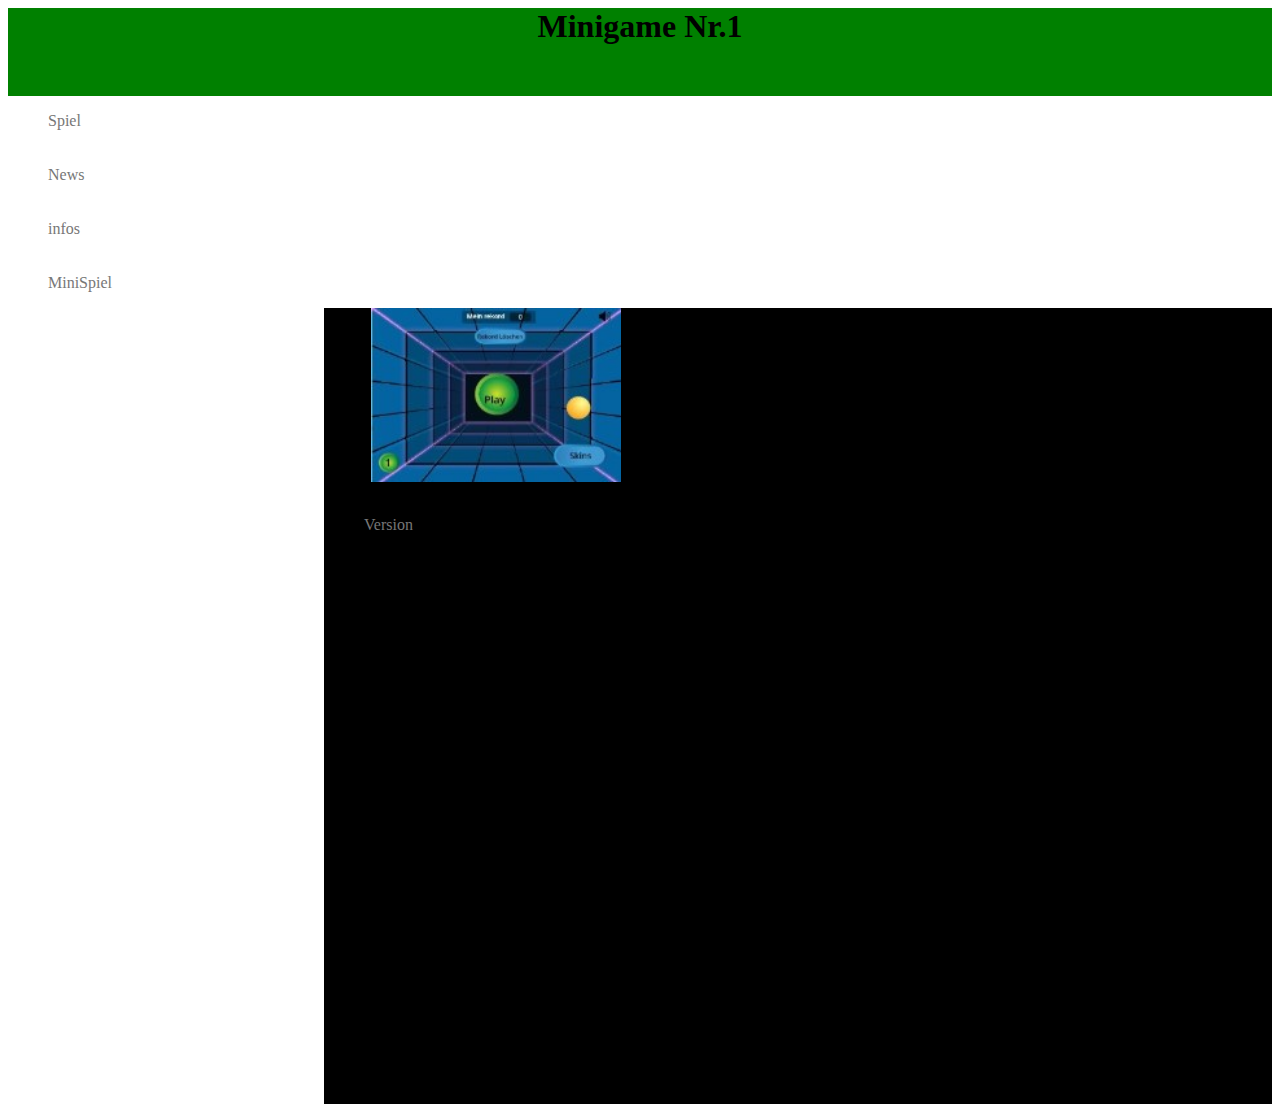
<file: index.html>
<html>
      <head>
	      <link rel="stylesheet" href="css1.css" type="text/css">
		  <title>Startseite</title>
		  <meta charset ="utv-8">
	  </head>
	  <body>
	      <div id="wrapper">
		     <header>  
				  <h1>Minigame Nr.1</h1>
			 </header>


			 <aside class="menü1">
			 <nav>
 			     <ul>
				 <li><a href="index.html">Spiel</a></li><br><br>
				 <li><a href="News.html">News</a></li><br><br>
				 <li><a href="Kontakt.html">infos</a></li><br><br>
				 <li><a href="Kontakt.html">MiniSpiel</a></li>

				 </ul>
			  </nav>
              </aside>


			  <section class="section1">
			  
			  <img src="home1.jpg" alt="ladefehler">
			  <br><br>
			  <nav>
			      <ul>
				      
				      <li><a href="#">Version</a>
				           <div class="down">
					           <ul>
								  <li><a href="Versionen/v1.html">version : 1.0.0</a></li>
								  <br>
					        	  <li><a href="Versionen/v2.html">version : 1.0.1</a></li><br>
					        	  <li><a href="Versionen/v3.html">version : 1.1.0</a></li><br>
					        	  <li><a href="Versionen/v4.html">version : 1.1.1</a></li><br>
					        	  <li><a href="Versionen/v5.html">version : 1.1.2</a></li><br>
					        	  <li><a href="Versionen/v6.html">version : 1.1.3</a></li><br>
								  <li><a href="Versionen/v7.html">version : 1.2.0</a></li><br>
								  <li><a href="Versionen/v8.html">version : 1.2.1</a></li><br>
								  <li><a href="Versionen/v9.html">version : 1.2.2</a></li><br>
					    	  </ul>
				    	 </div>
				      </li>
					  
				  </ul>
              </nav>

			  </section>


			  <footer>
              </footer>


		  </div>

	  </body>
</html>
</file>
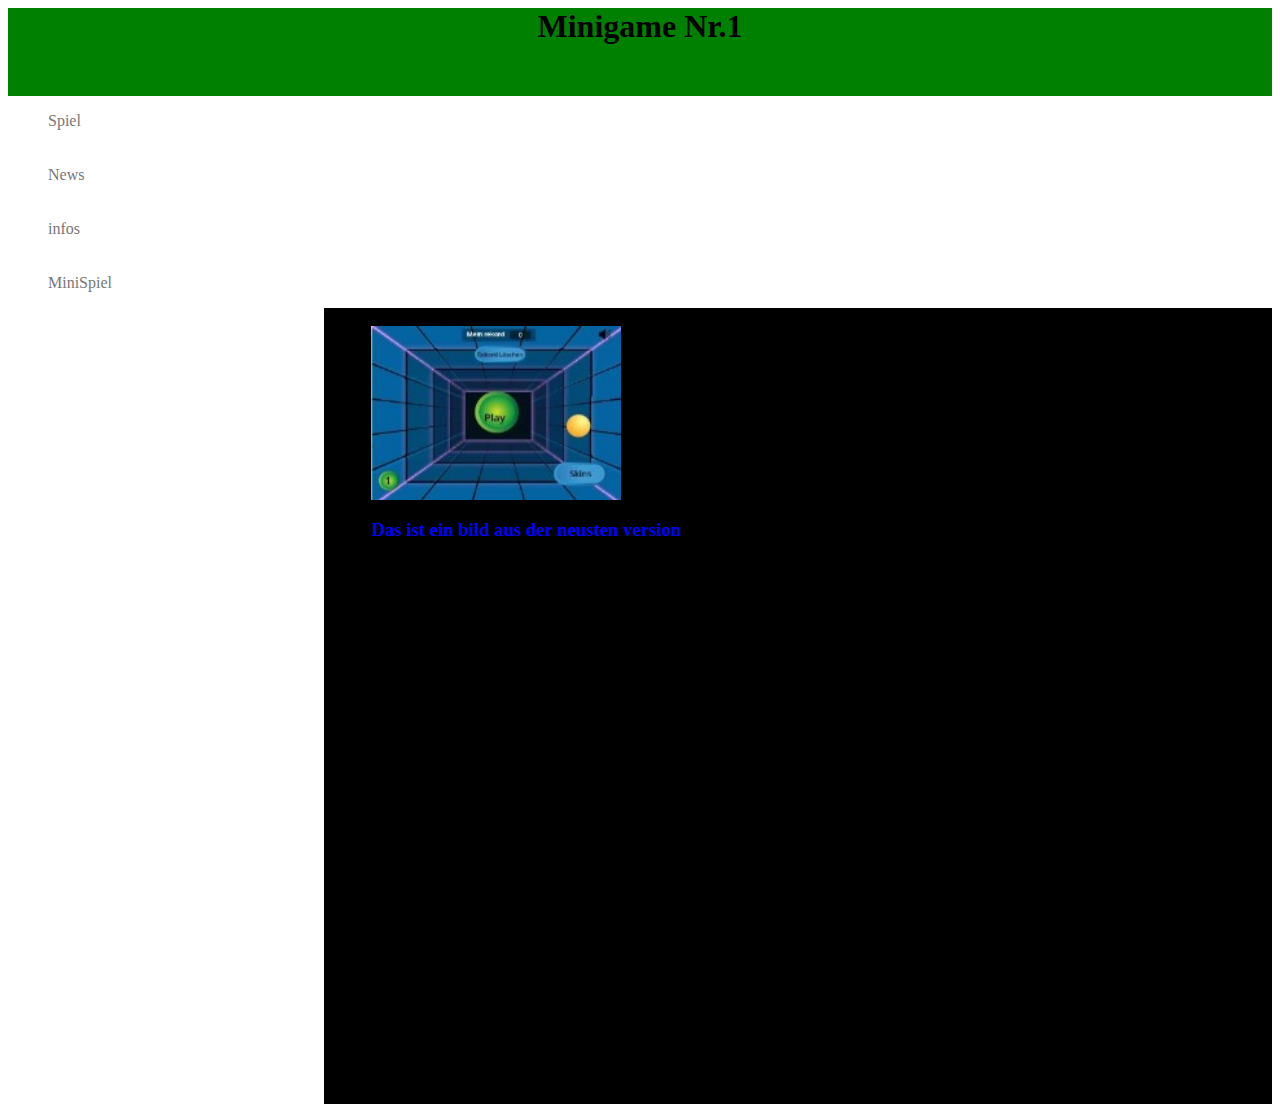
<file: News.html>
<html>
      <head>
	      <link rel="stylesheet" href="css1.css" type="text/css">
		  <title>Startseite</title>
		  <meta charset ="utv-8">
	  </head>
	  <body>
	      <div id="wrapper">
		     <header>  
				  <h1>Minigame Nr.1</h1>
			 </header>


			 <aside class="menü1">
			 <nav>
 			     <ul>
				 <li><a href="index.html">Spiel</a></li><br><br>
				 <li><a href="News.html">News</a></li><br><br>
				 <li><a href="Kontakt.html">infos</a></li><br><br>
				 <li><a href="MiniSpiel.html">MiniSpiel</a></li>

				 </ul>
			  </nav>
              </aside>


			  <section class="section1">
				  <br>
			  <img src="home1.jpg" alt="ladefehler">
			  <h3>Das ist ein bild aus der neusten version</h3>
			  </section>


			  <footer>
              </footer>


		  </div>

	  </body>
</html>
</file>
<file: css1.css>
#wrapper{
    width: 100%;
    height: 100%;
    margin-right:auto;
	margin-left:auto;

}
header{
    width: 100%;
    height: 10%;
    background: green;
}
h1{
    text-align: center;
}

.menü1{
    width: 25%;
    height: 90%;
    background: rgba(54, 49, 49, 0.815);
    float: inline-start;
    
}
nav ul{
    list-style: none;
}
.section1{
    width: 75%;
    height: 90%;
    

    background: black;
    
    float: inline-end;
}
img{
    
    width: 250px;
    margin-left: 5%;
}
h3{
    color: blue;
    margin-left: 5%;
}
.section1 nav ul li ul li{
    list-style: none;
    display: none;
    font-family: arial, sans-serif;
}
.section1 nav ul li:hover ul li{
    
    display: block;
}
a{
    color: #777;
    text-decoration: none;
}
</file>
